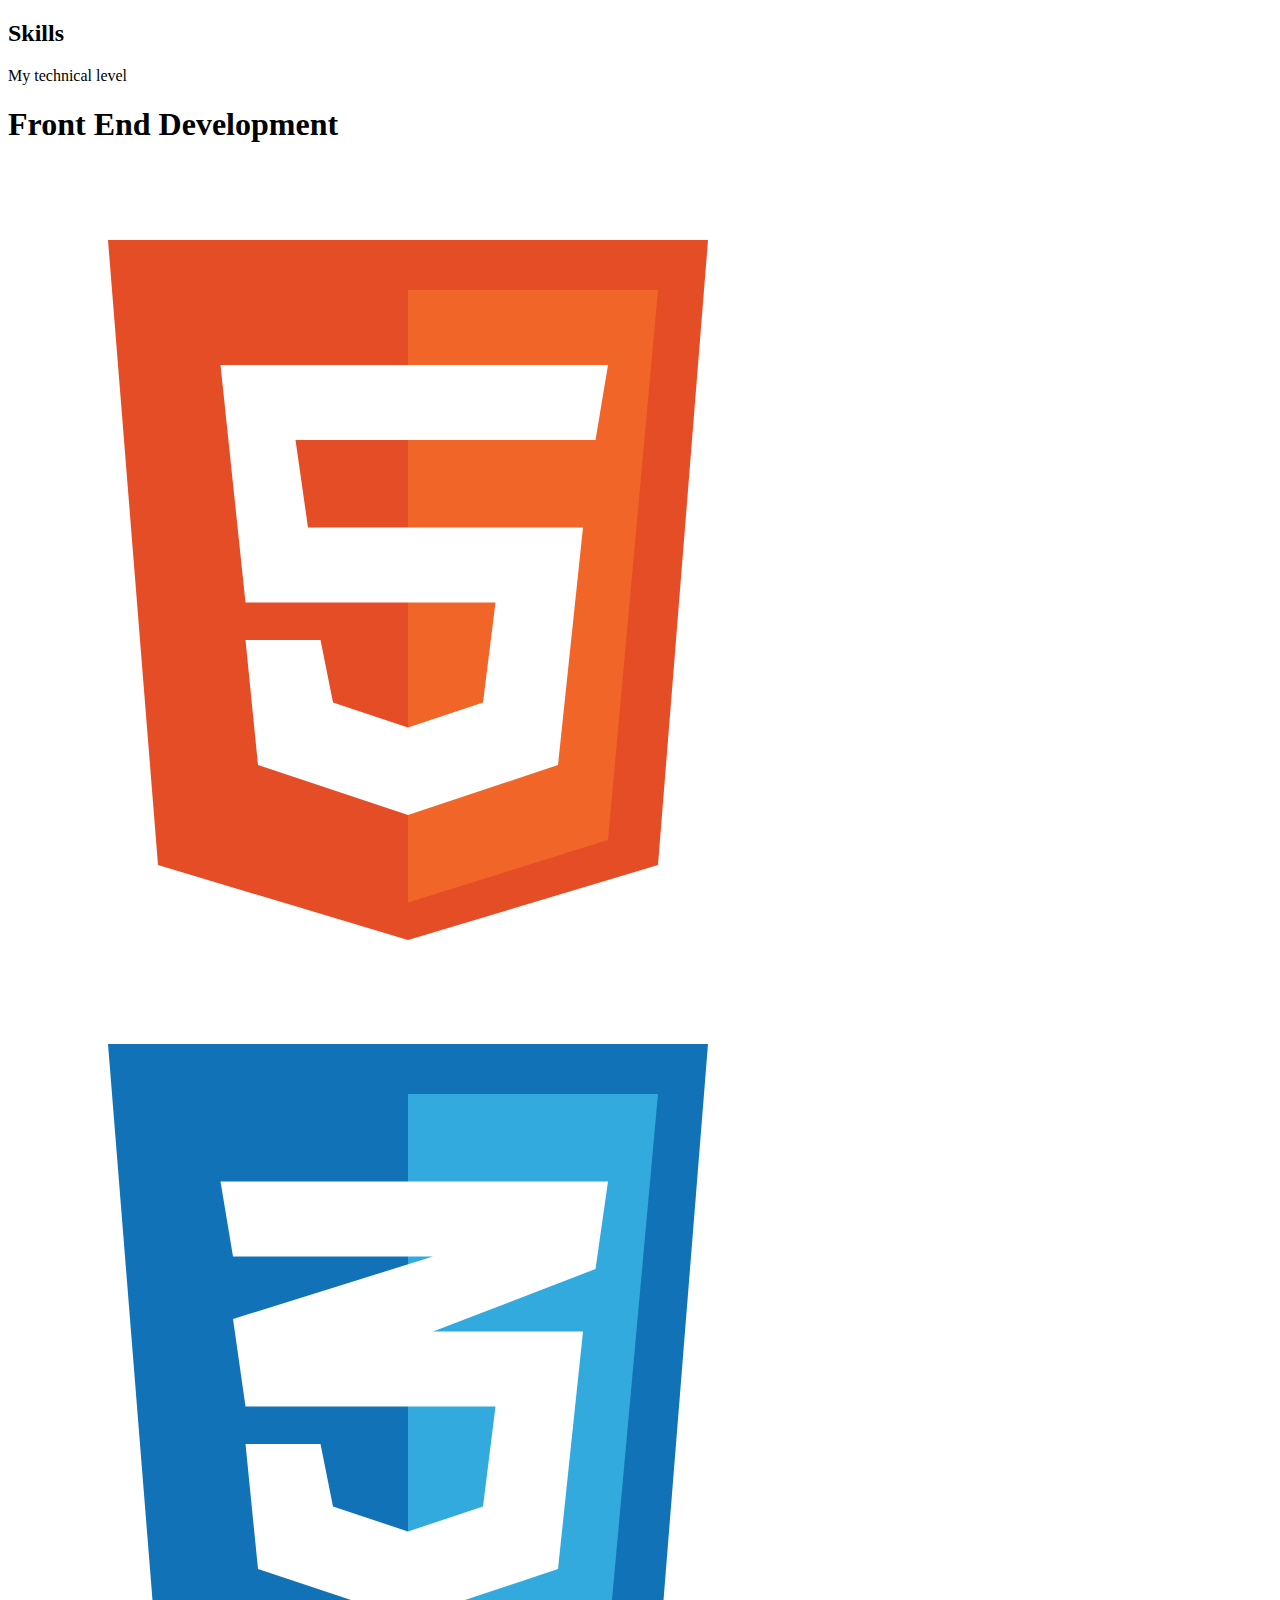
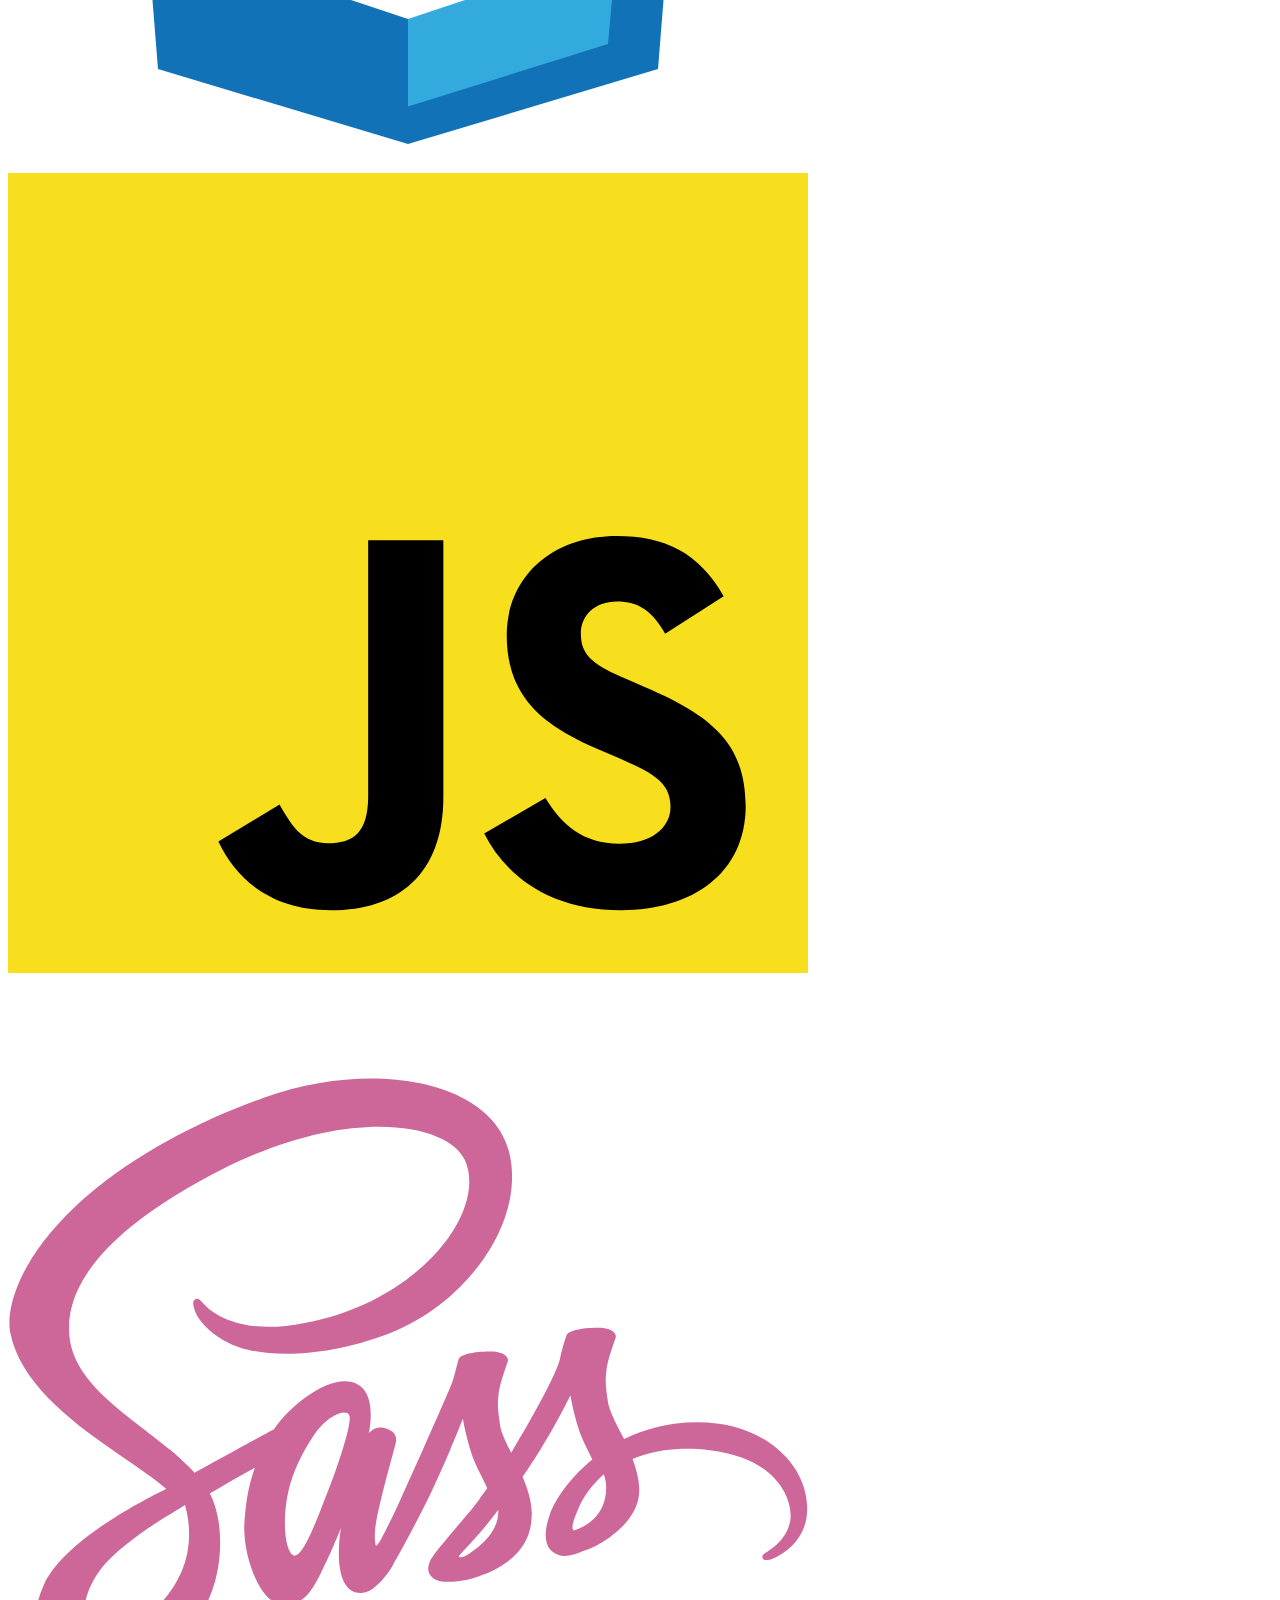
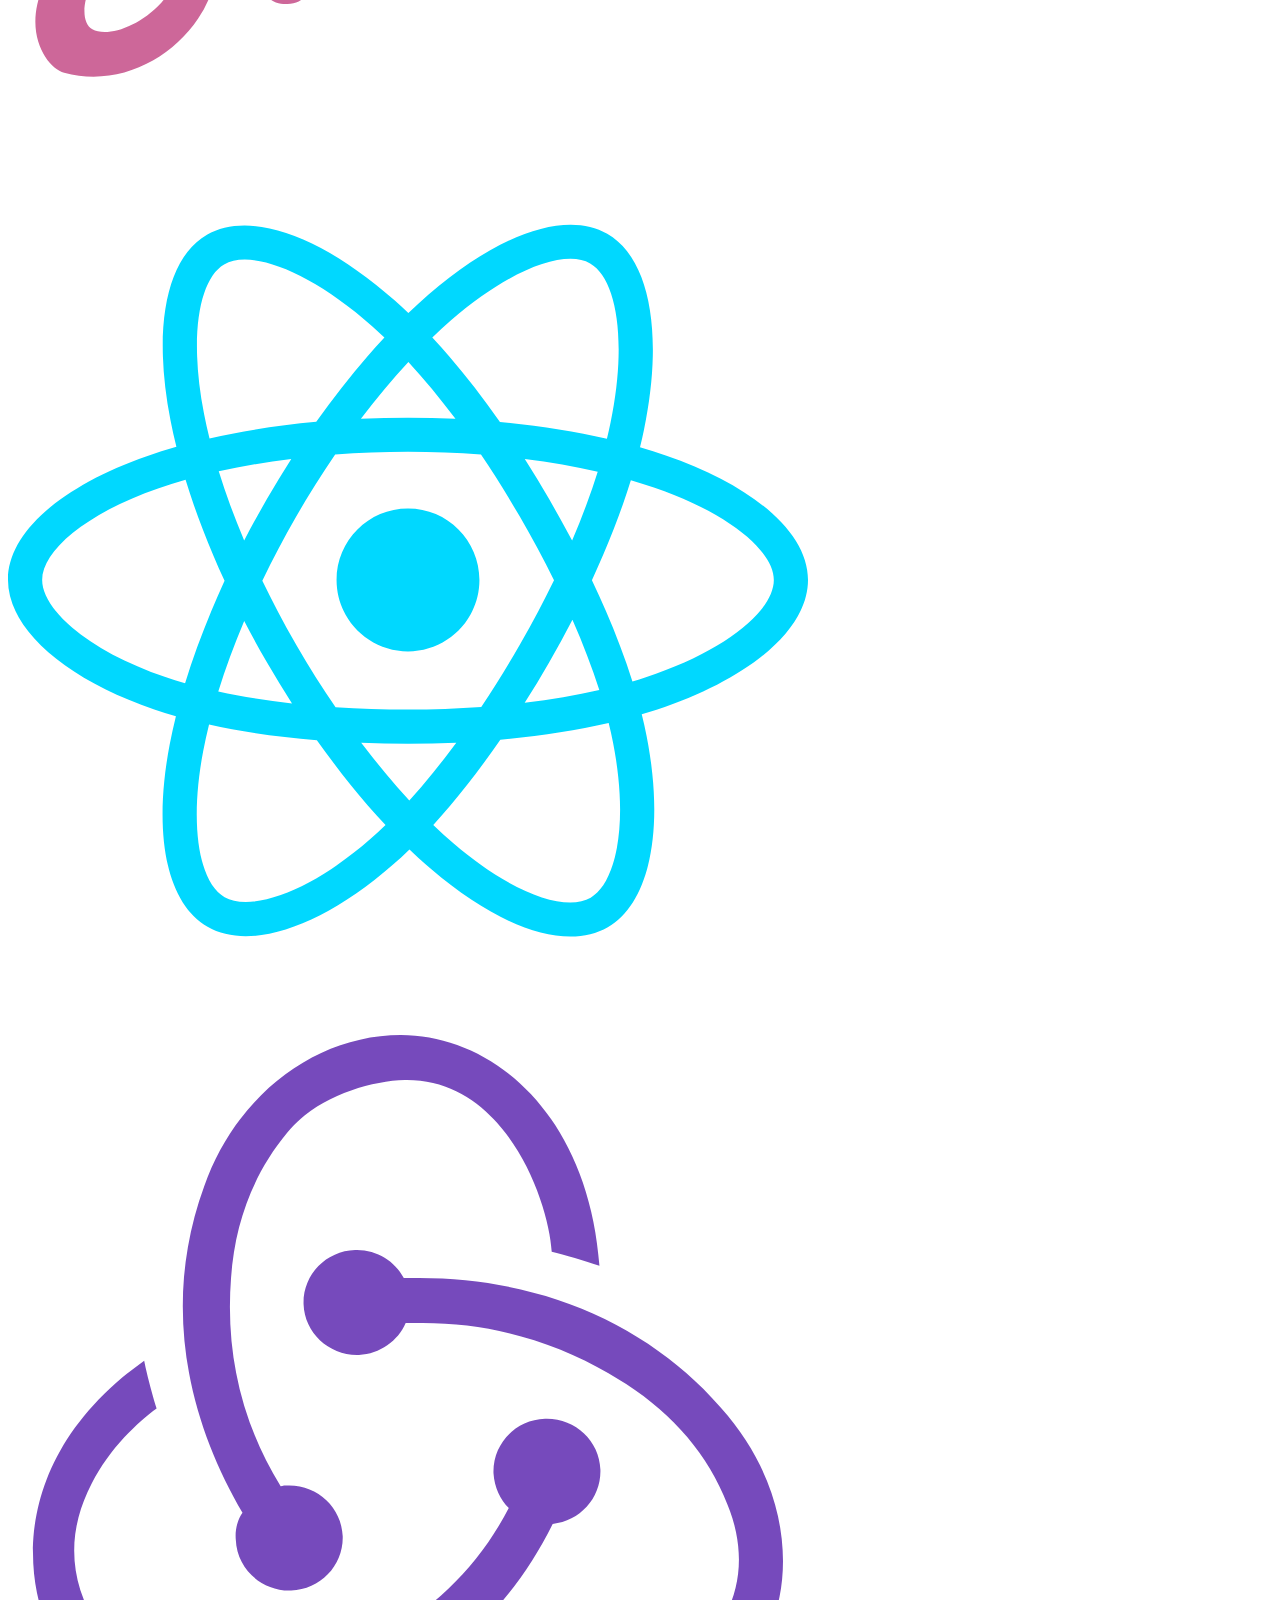
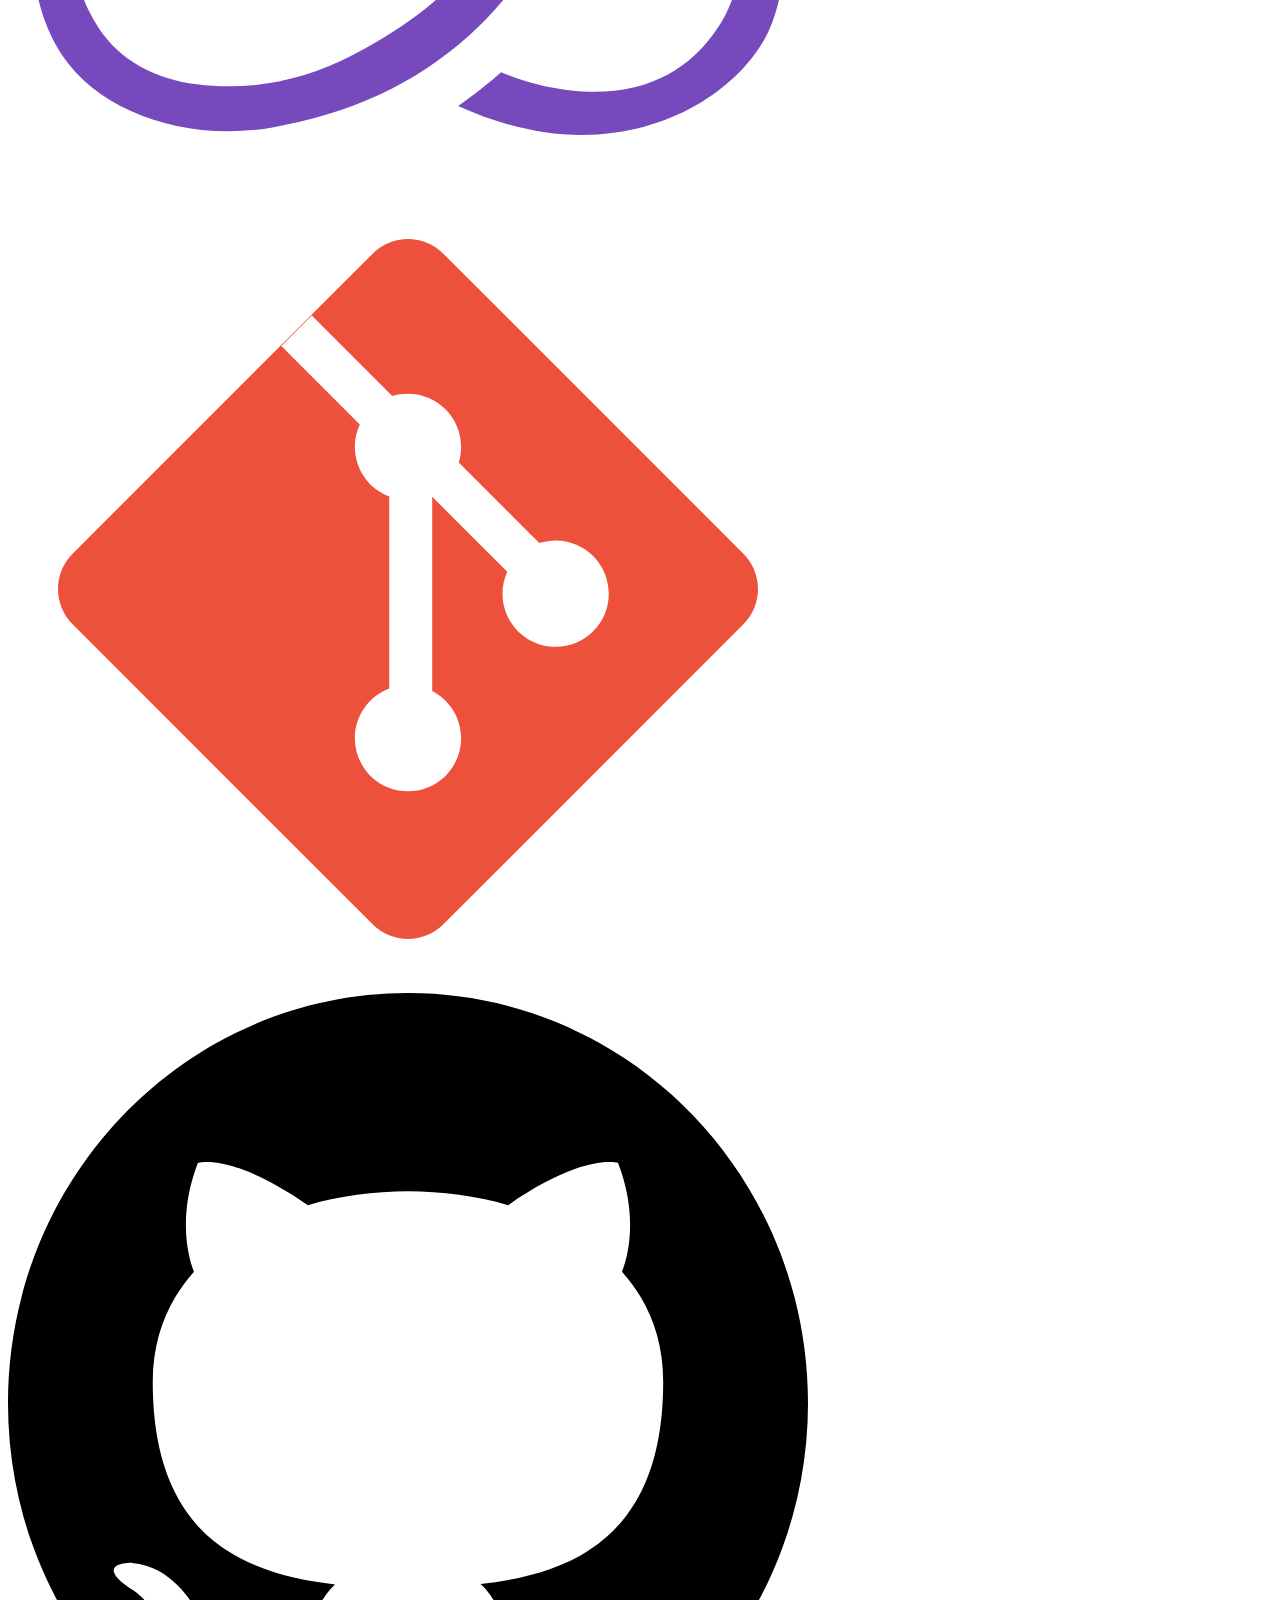
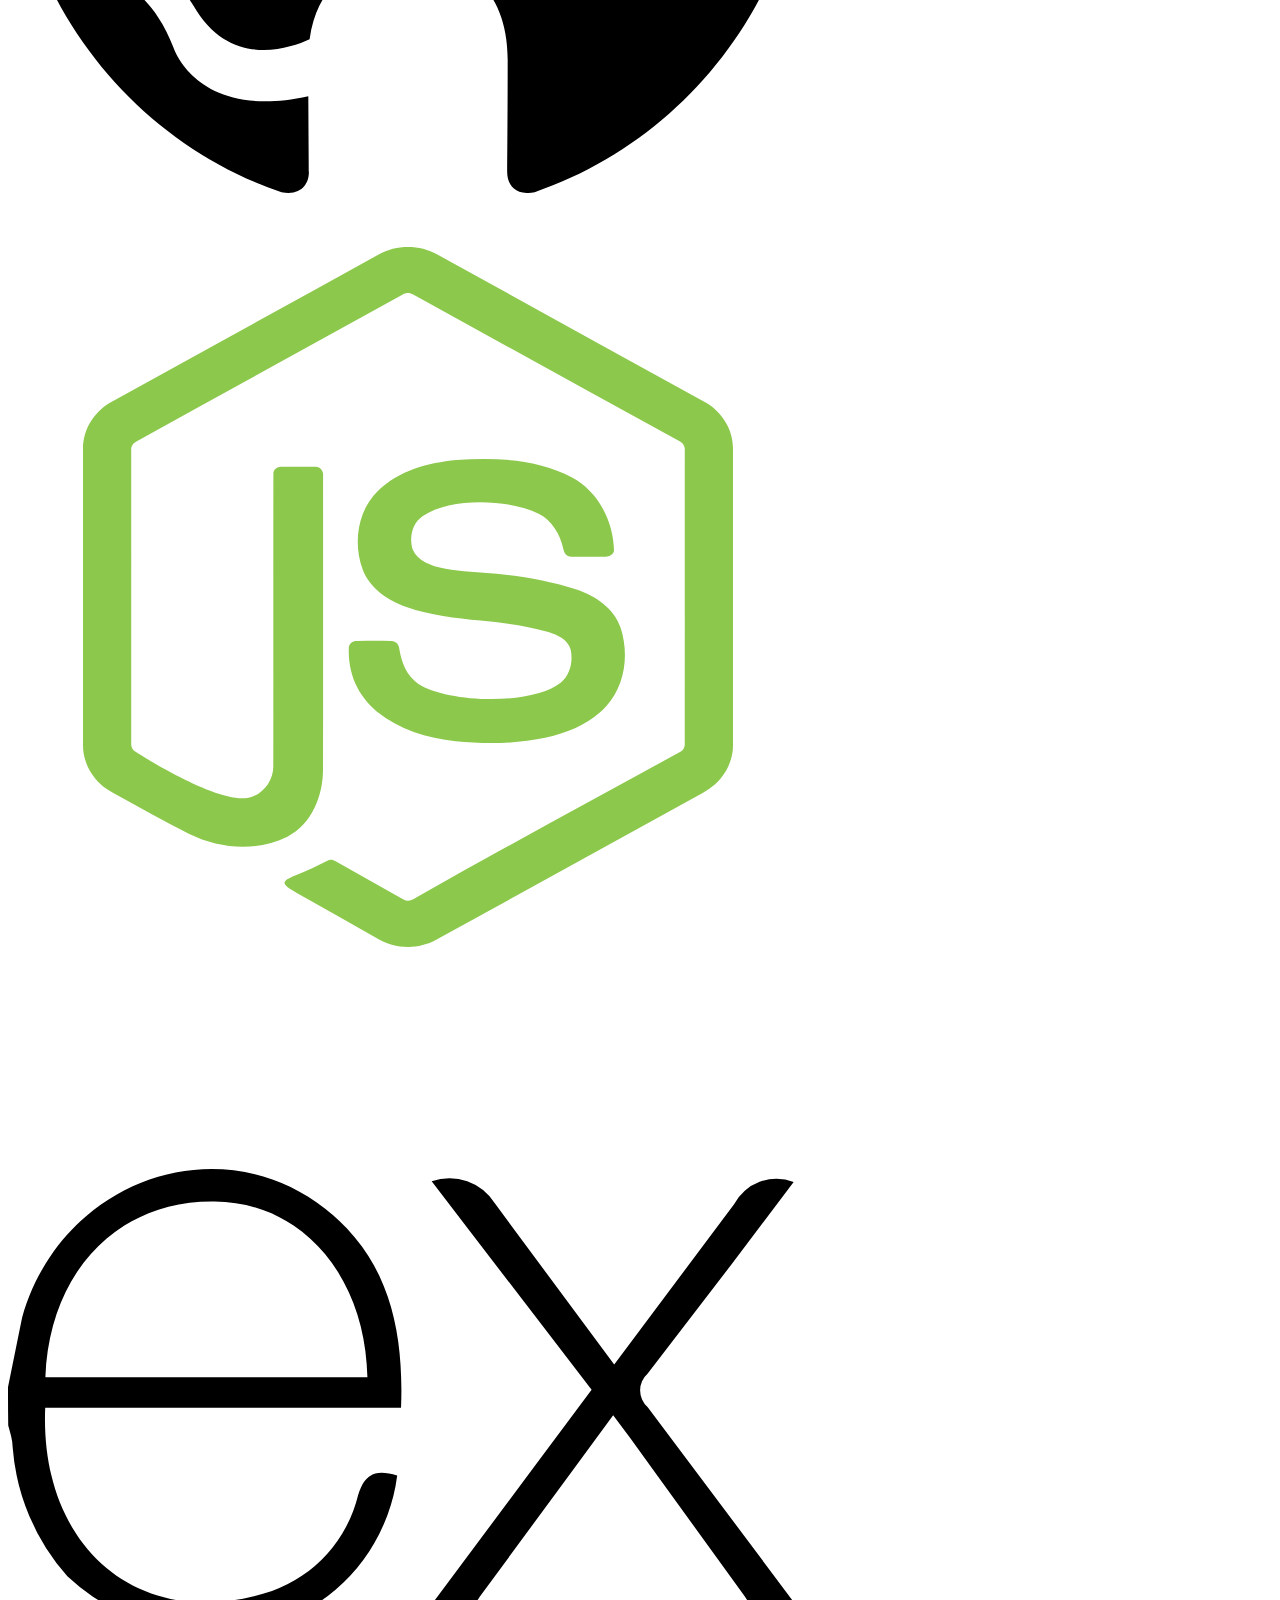
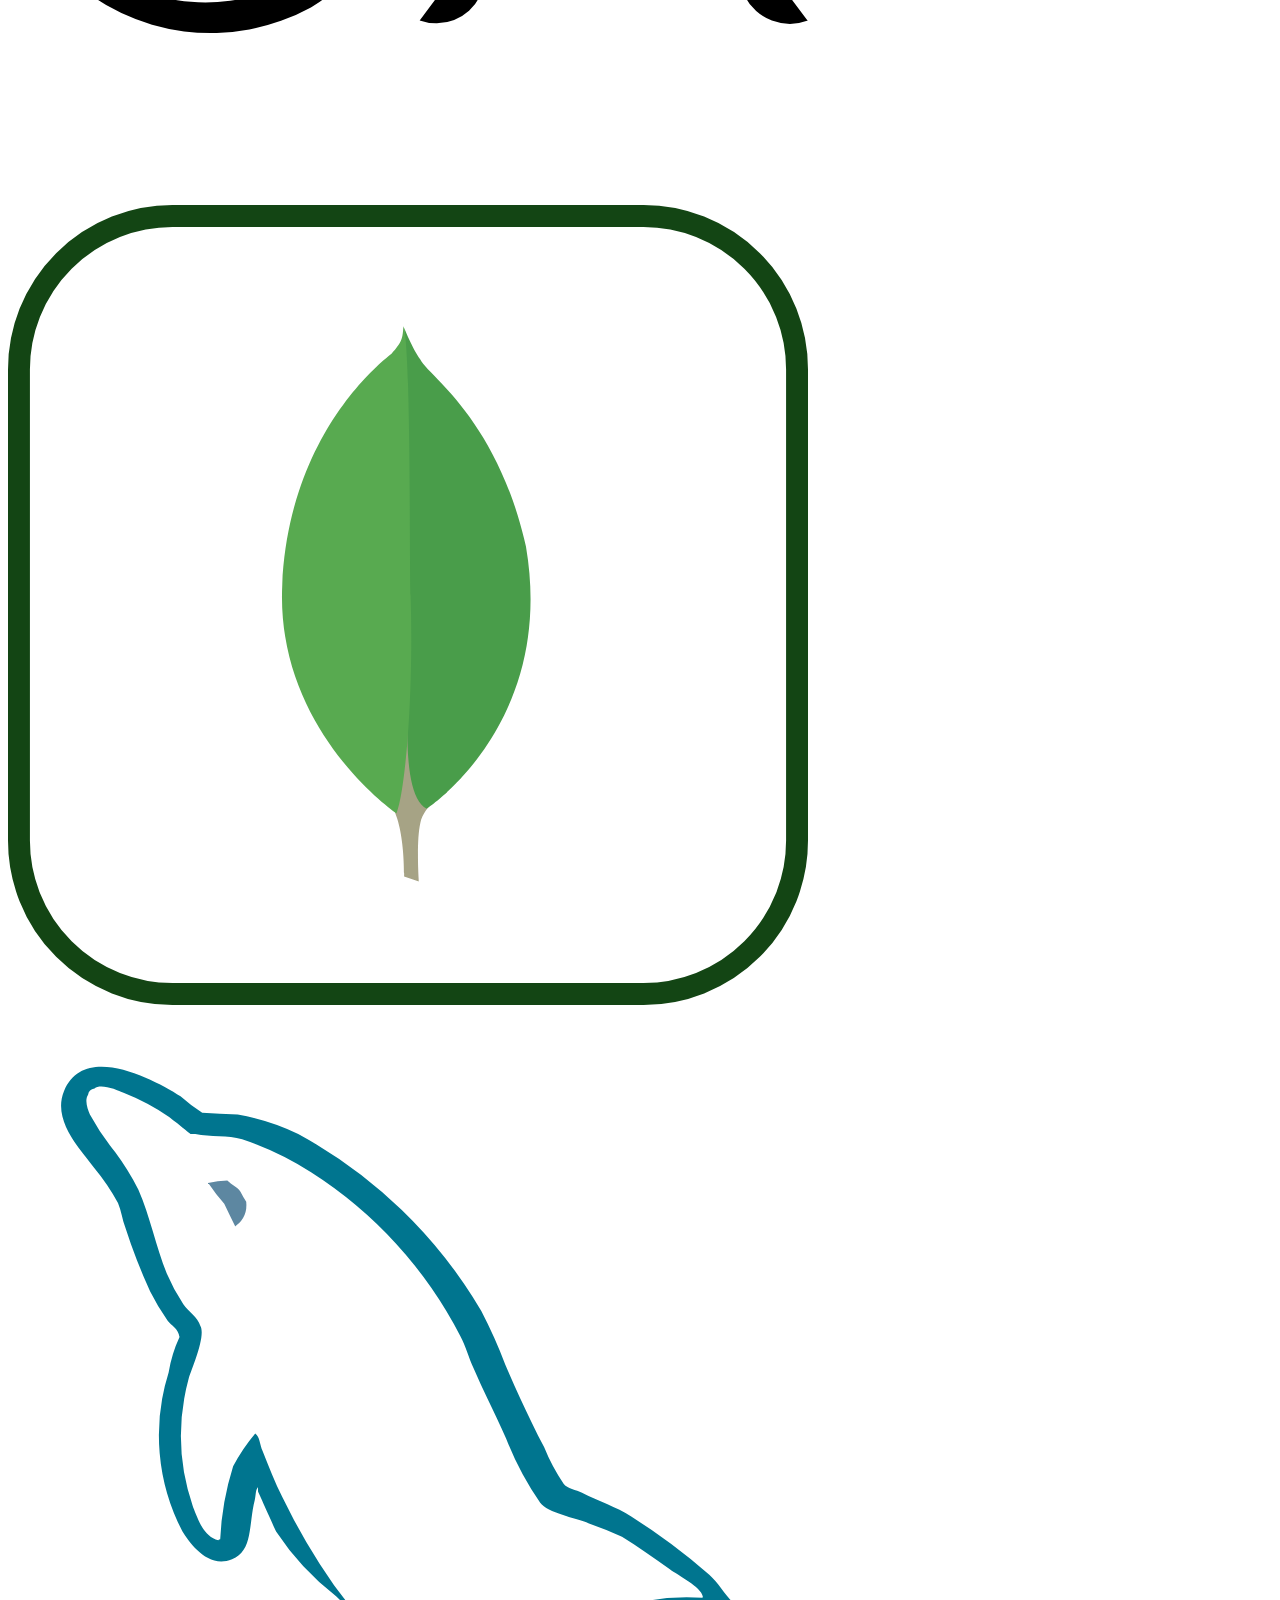
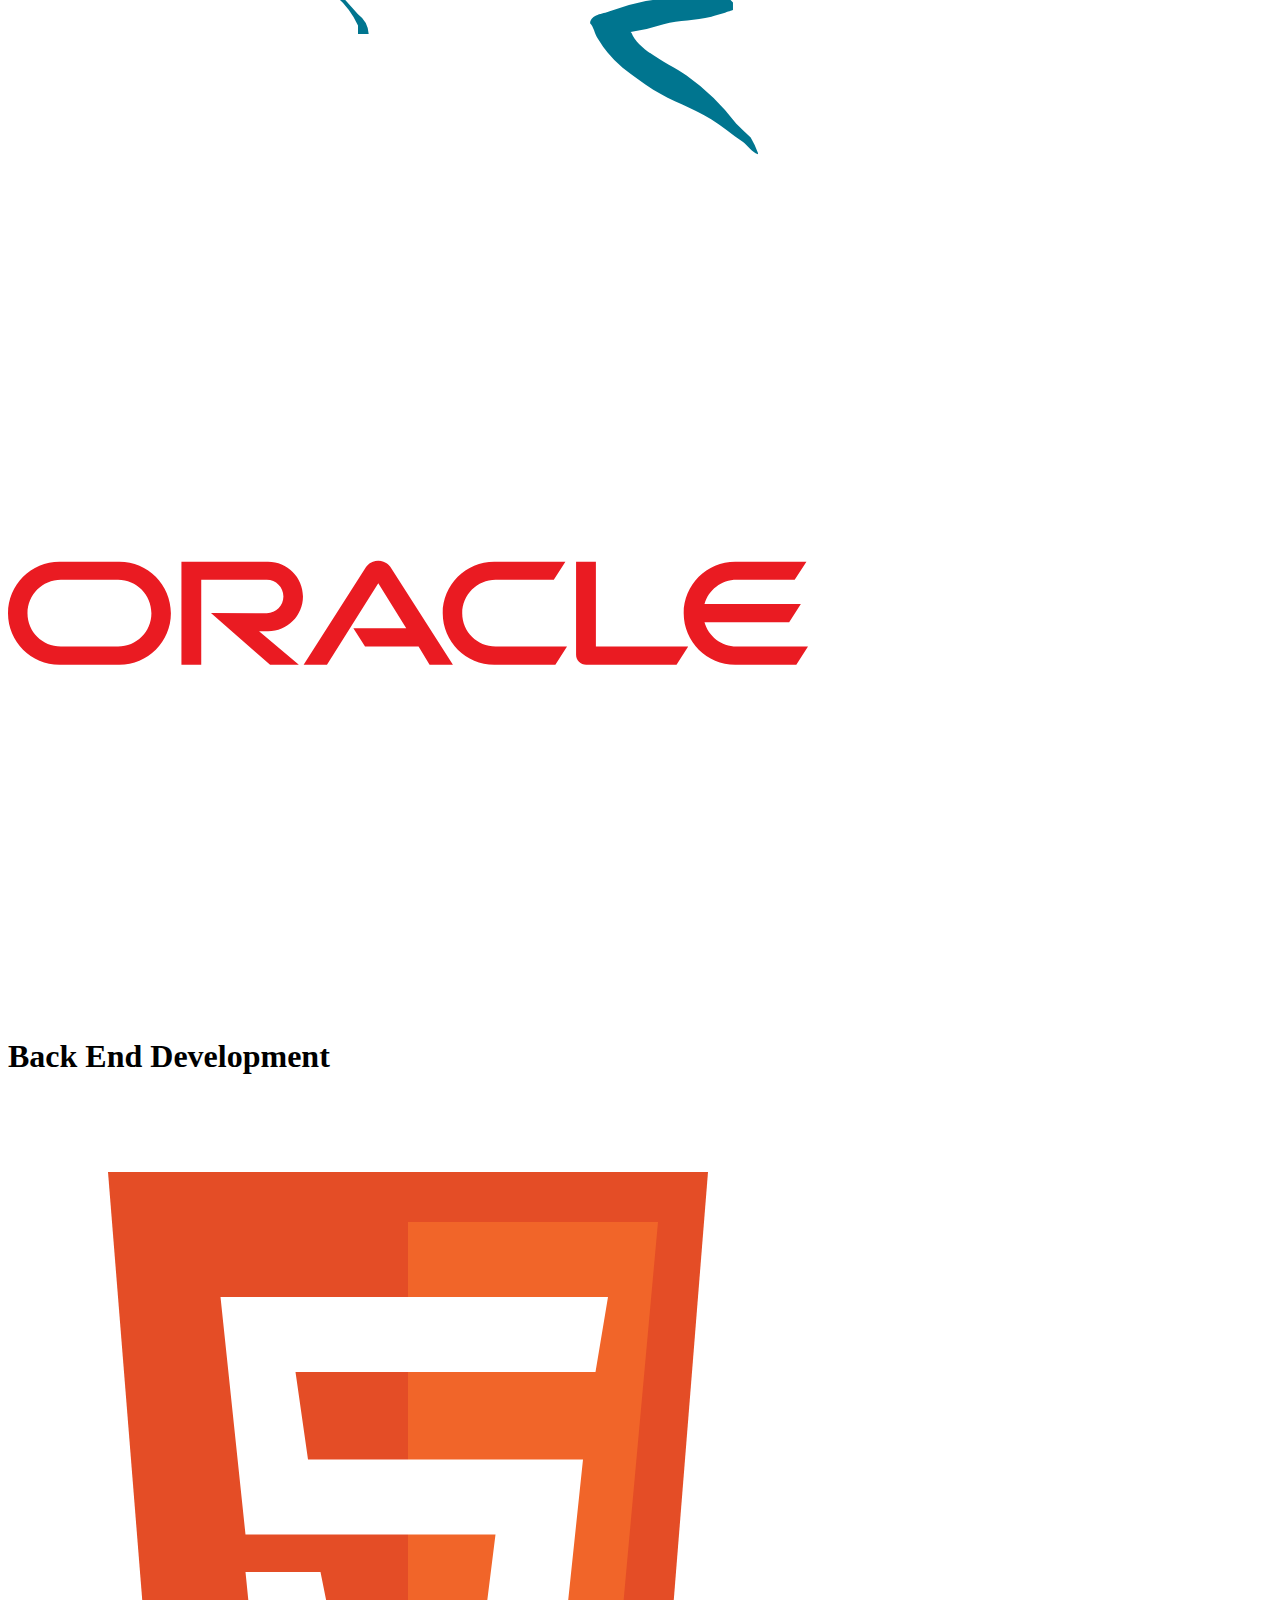
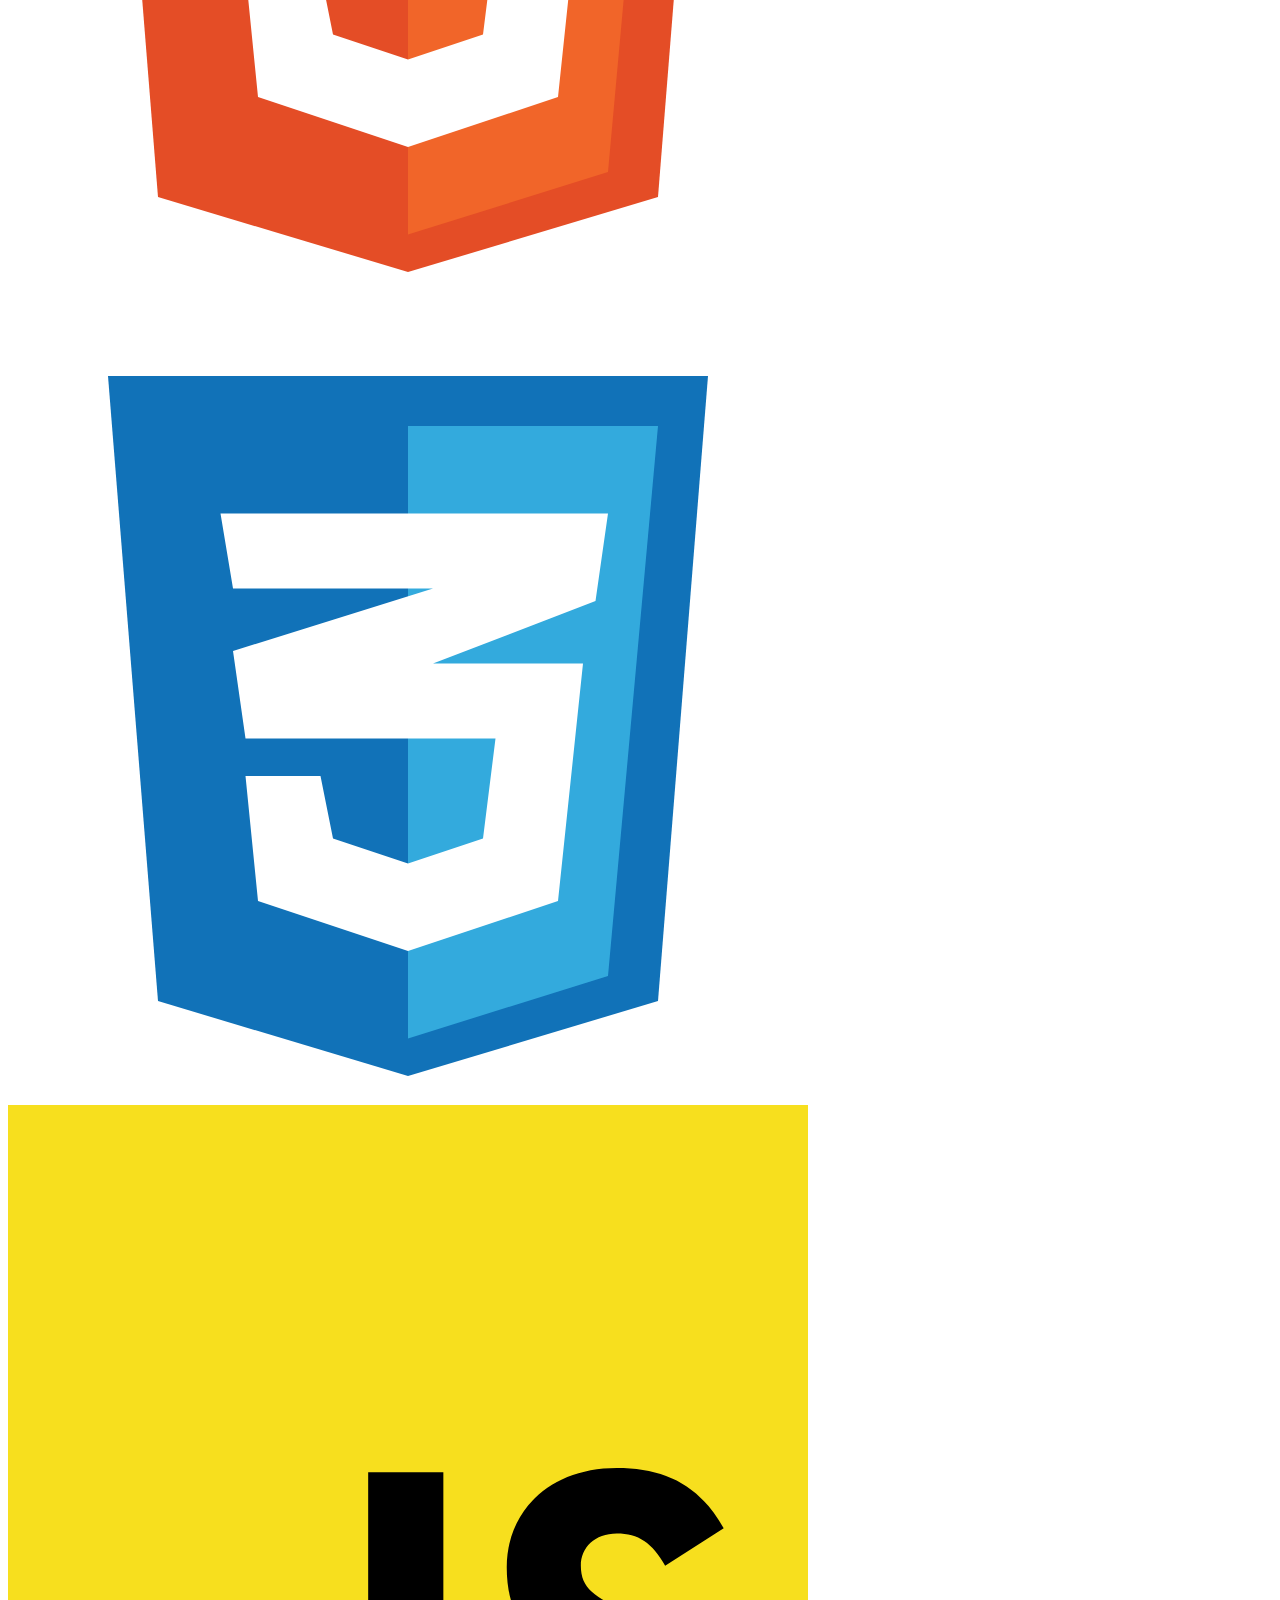
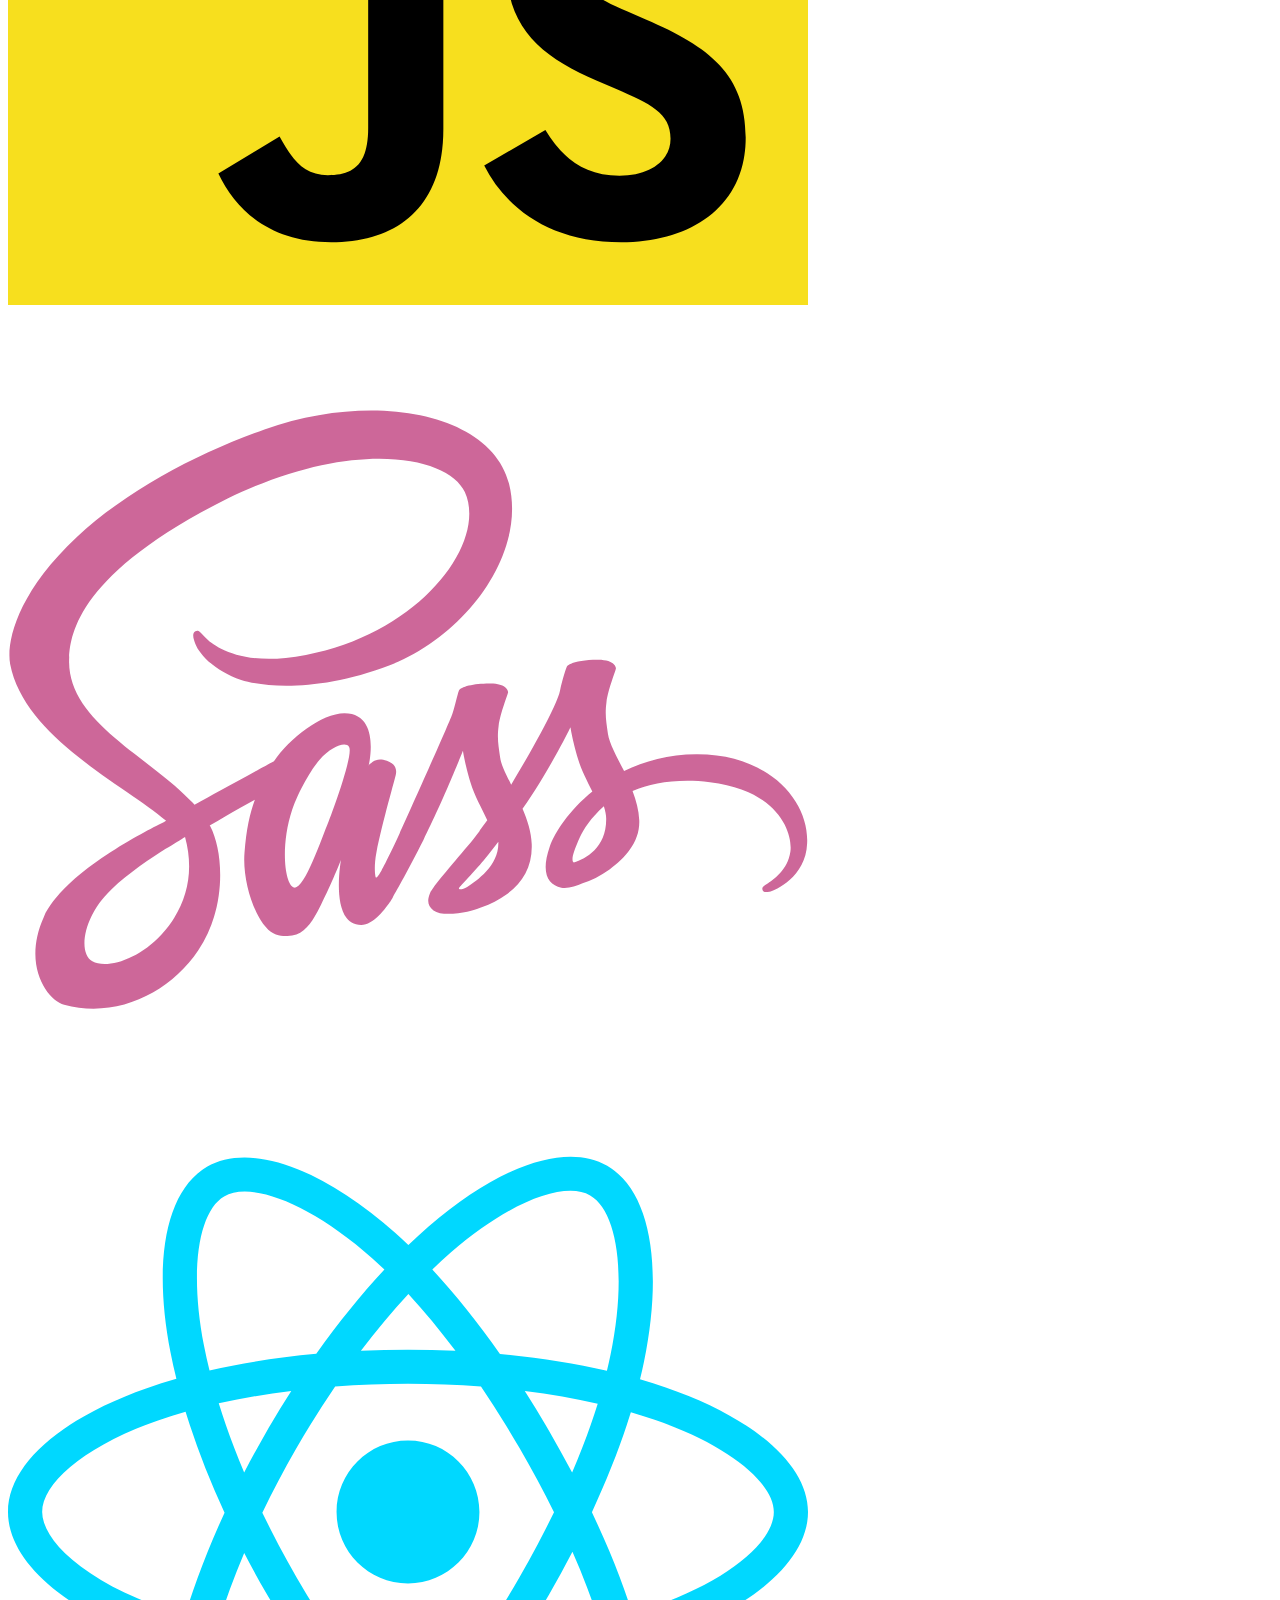
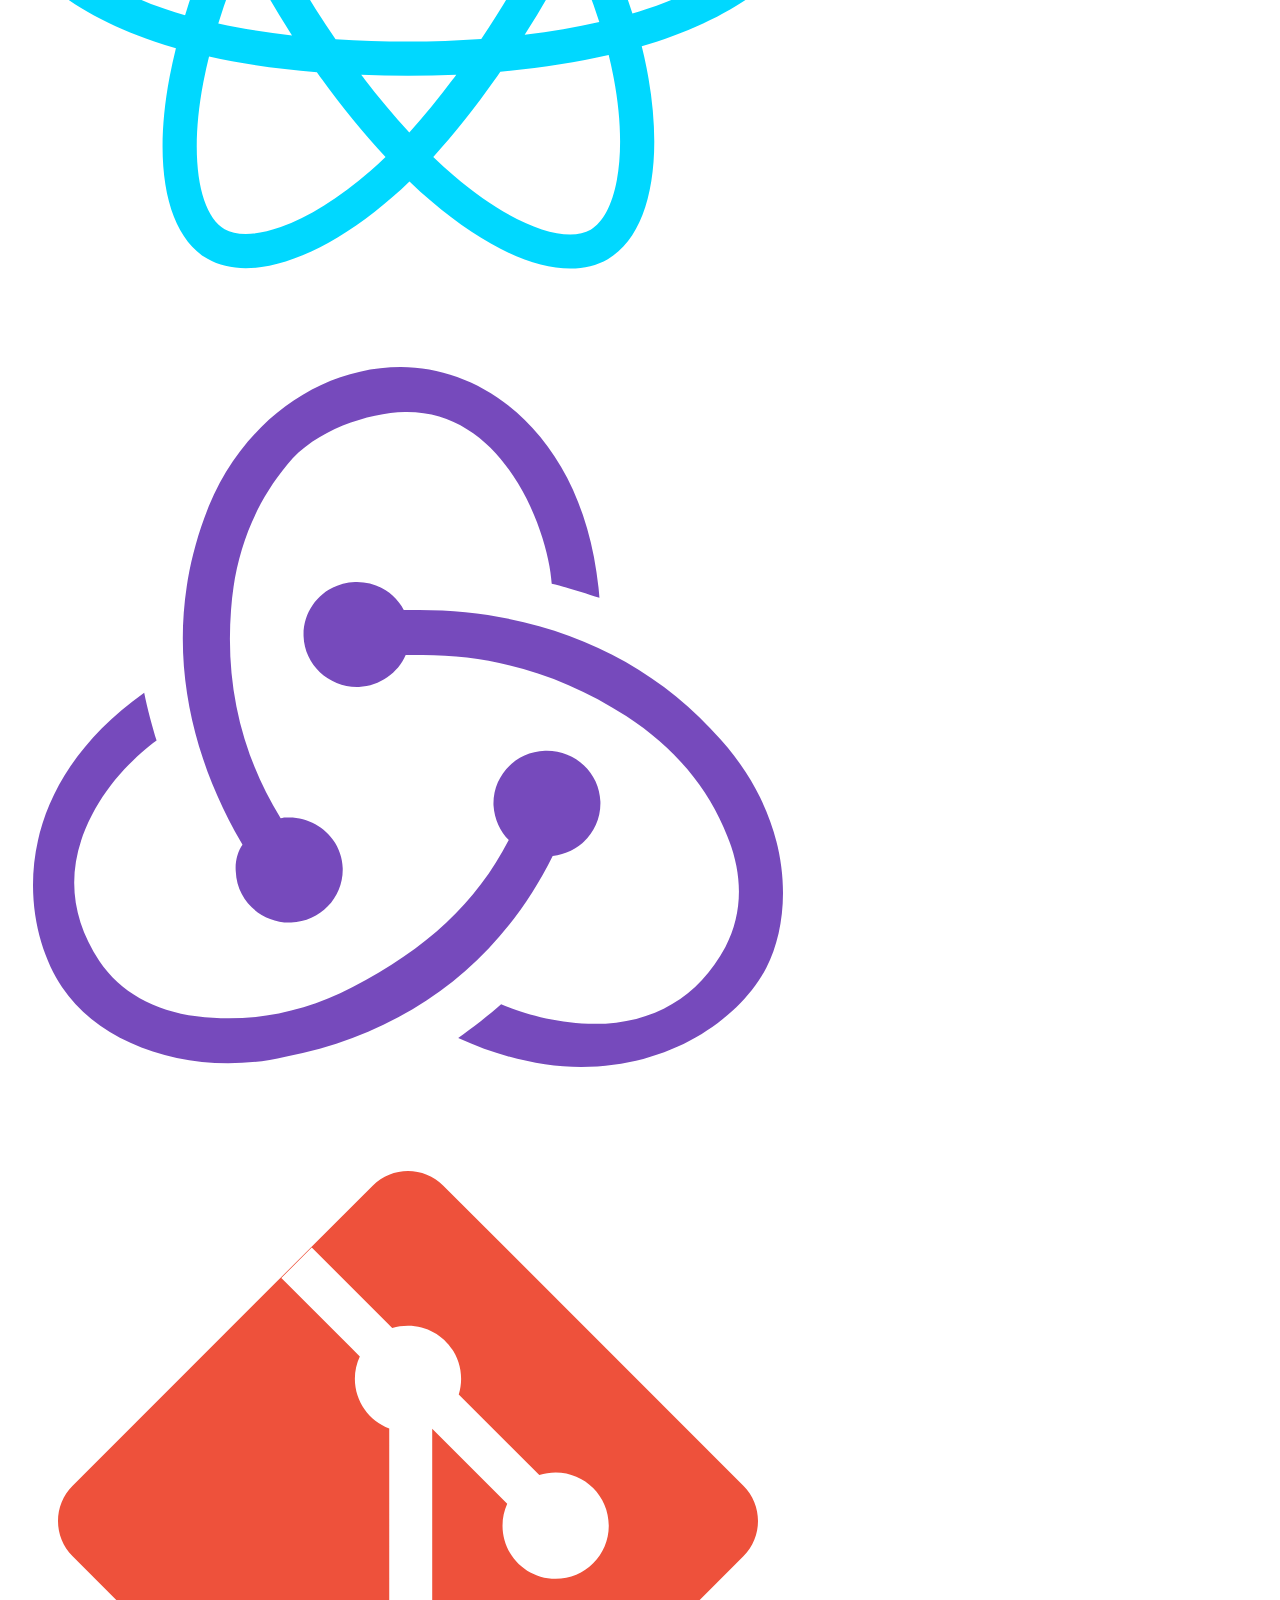
<file: skils.html>
<!DOCTYPE html>
<html lang="en">
  <head>
    <meta charset="UTF-8" />
    <meta name="viewport" content="width=device-width, initial-scale=1.0" />
    <title>Document</title>
  </head>
  <body>
    <section class="skills section" id="skills">
      <h2 class="section__title">Skills</h2>
      <span class="section__subtitle">My technical level</span>

      <div class="skills__container container grid">
        <div>
          <!--==================== SKILLS 1 Front End Development ====================-->
          <div class="skills__content skills__open">
            <div class="skills__header">
              <h1 class="skills__title">Front End Development</h1>
              <i class="fa-solid fa-angle-down skills__arrow"></i>
            </div>
          </div>
          <!-- Second style--Start -->
          <div class="about__skills">
            <div class="about__skills-content grid">
              <img
                src="assets/img/SVGs/html-5.svg"
                alt=""
                class="about__skills-img"
              />
              <img
                src="assets/img/SVGs/css-3.svg"
                alt=""
                class="about__skills-img"
              />
              <img
                src="assets/img/SVGs/javascript.svg"
                alt=""
                class="about__skills-img"
              />
              <img
                src="assets/img/SVGs/sass.svg"
                alt=""
                class="about__skills-img"
              />
              <img
                src="assets/img/SVGs/react.svg"
                alt=""
                class="about__skills-img"
              />
              <img
                src="assets/img/SVGs/redux.svg"
                alt=""
                class="about__skills-img"
              />
              <img
                src="assets/img/SVGs/git.svg"
                alt=""
                class="about__skills-img"
              />
              <img
                src="assets/img/SVGs/github.svg"
                alt=""
                class="about__skills-img"
              />
              <img
                src="assets/img/SVGs/node-js.svg"
                alt=""
                class="about__skills-img"
              />
              <img
                src="assets/img/SVGs/express.svg"
                alt=""
                class="about__skills-img"
              />
              <img
                src="assets/img/SVGs/mongodb.svg"
                alt=""
                class="about__skills-img"
              />
              <img
                src="assets/img/SVGs/mysql.svg"
                alt=""
                class="about__skills-img"
              />
              <img
                src="assets/img/SVGs/oracle.svg"
                alt=""
                class="about__skills-img"
              />
            </div>
          </div>

          <!-- Second style--end -->
        </div>
        <!--==================== SKILLS 1 End ====================-->

        <!--==================== SKILLS 2 Start ====================-->
        <div>
          <div class="skills__content skills__close">
            <div class="skills__header">
              <h1 class="skills__title">Back End Development</h1>
              <i class="fa-solid fa-angle-down skills__arrow"></i>
            </div>
          </div>
          <!-- Second style--Start -->
          <div class="about__skills">
            <div class="about__skills-content grid">
              <img
                src="assets/img/SVGs/html-5.svg"
                alt=""
                class="about__skills-img"
              />
              <img
                src="assets/img/SVGs/css-3.svg"
                alt=""
                class="about__skills-img"
              />
              <img
                src="assets/img/SVGs/javascript.svg"
                alt=""
                class="about__skills-img"
              />
              <img
                src="assets/img/SVGs/sass.svg"
                alt=""
                class="about__skills-img"
              />
              <img
                src="assets/img/SVGs/react.svg"
                alt=""
                class="about__skills-img"
              />
              <img
                src="assets/img/SVGs/redux.svg"
                alt=""
                class="about__skills-img"
              />
              <img
                src="assets/img/SVGs/git.svg"
                alt=""
                class="about__skills-img"
              />
              <img
                src="assets/img/SVGs/github.svg"
                alt=""
                class="about__skills-img"
              />
              <img
                src="assets/img/SVGs/node-js.svg"
                alt=""
                class="about__skills-img"
              />
              <img
                src="assets/img/SVGs/express.svg"
                alt=""
                class="about__skills-img"
              />
              <img
                src="assets/img/SVGs/mongodb.svg"
                alt=""
                class="about__skills-img"
              />
              <img
                src="assets/img/SVGs/mysql.svg"
                alt=""
                class="about__skills-img"
              />
              <img
                src="assets/img/SVGs/oracle.svg"
                alt=""
                class="about__skills-img"
              />
            </div>
          </div>

          <!-- Second style--end -->
        </div>
        <!--==================== SKILLS 2 End====================-->

        <!--==================== SKILLS 3 Start====================-->
        <div>
          <div class="skills__content skills__close">
            <!-- <i class="fa-solid fa-angle-down skills__icon"></i> -->
            <div class="skills__header">
              <div>
                <h1 class="skills__title">Back End Development</h1>
              </div>

              <i class="fa-solid fa-angle-down skills__arrow"></i>
            </div>
          </div>
          <!-- Second style--Start -->
          <div class="about__skills">
            <div class="about__skills-content grid">
              <img
                src="assets/img/SVGs/html-5.svg"
                alt=""
                class="about__skills-img"
              />
              <img
                src="assets/img/SVGs/css-3.svg"
                alt=""
                class="about__skills-img"
              />
              <img
                src="assets/img/SVGs/javascript.svg"
                alt=""
                class="about__skills-img"
              />
              <img
                src="assets/img/SVGs/sass.svg"
                alt=""
                class="about__skills-img"
              />
              <img
                src="assets/img/SVGs/react.svg"
                alt=""
                class="about__skills-img"
              />
              <img
                src="assets/img/SVGs/redux.svg"
                alt=""
                class="about__skills-img"
              />
              <img
                src="assets/img/SVGs/git.svg"
                alt=""
                class="about__skills-img"
              />
              <img
                src="assets/img/SVGs/github.svg"
                alt=""
                class="about__skills-img"
              />
              <img
                src="assets/img/SVGs/node-js.svg"
                alt=""
                class="about__skills-img"
              />
              <img
                src="assets/img/SVGs/express.svg"
                alt=""
                class="about__skills-img"
              />
              <img
                src="assets/img/SVGs/mongodb.svg"
                alt=""
                class="about__skills-img"
              />
              <img
                src="assets/img/SVGs/mysql.svg"
                alt=""
                class="about__skills-img"
              />
              <img
                src="assets/img/SVGs/oracle.svg"
                alt=""
                class="about__skills-img"
              />
            </div>
          </div>

          <!-- Second style--end -->
        </div>
        <!--==================== SKILLS 3 End====================-->
      </div>
    </section>
  </body>
</html>
</file>
